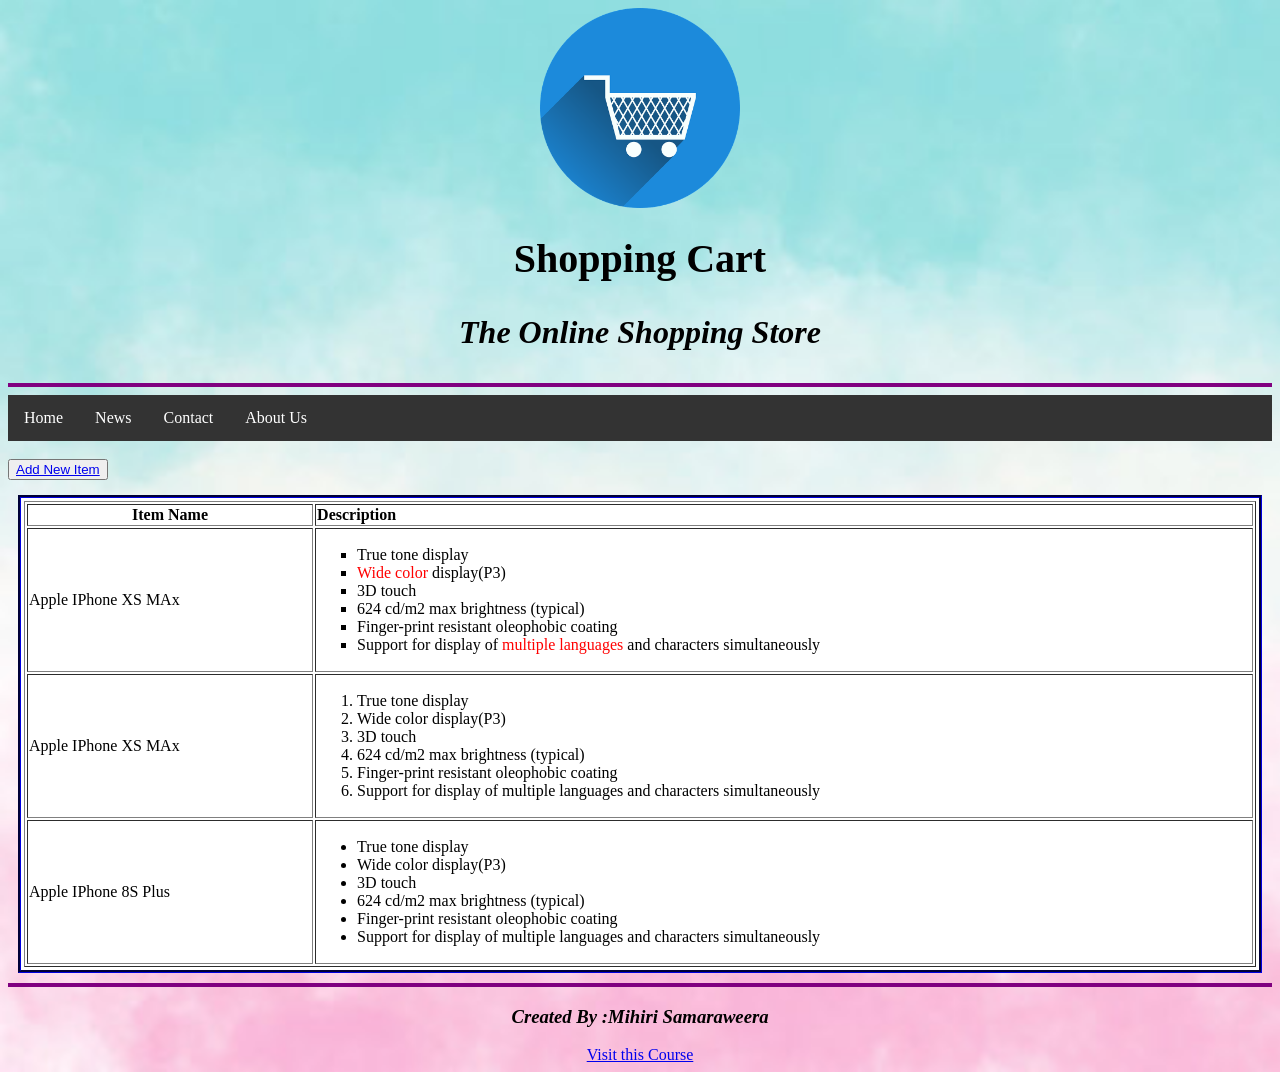
<file: src/Index.html>
<!DOCTYPE html>
<html>
<head>
    <title>Home</title>
    <link rel="stylesheet" type="text/css" href="styles/styles.css">
</head>
<body>
<img class="logo" src="images/cart.png" width="200" height="200" alt="Shopping Cart Image">
<center>
    <h1>Shopping Cart</h1>
    <h3 id="header">The Online Shopping Store</h3>
<hr id="test"/>
</center>
<ul class="menu">
    <li class="menu"><a href="#">Home</a></li>
    <li class="menu"><a href="news.html">News</a></li>
    <li class="menu"><a href="register.html">Contact</a></li>
    <li class="menu"><a href="About.php">About Us</a></li>
</ul>

<br>
<button> <a href="addItems.html">Add New Item</a> </button>
<br>
<center>
    
<div class="productData tbl" style="border-style: groove; border-color: DarkBlue">
    <table border="1" width="100%">
    <tr>
        <th class="col1">Item Name</th>
        <th style="text-align:left">Description</th>
    </tr>
    <tr>
        <td>Apple IPhone XS MAx</td>
        <td>
        <ul type="square">
            <li>True tone display</li>
            <li><font color="red">Wide color </font>display(P3)</li>
            <li>3D touch</li>
            <li>624 cd/m2 max brightness (typical)</li>
            <li>Finger-print resistant oleophobic coating</li>
            <li>Support for display of <font color="red">multiple languages </font>and characters simultaneously</li>
        </ul>
        </td>
    </tr>
    <tr>
        <td>Apple IPhone XS MAx</td>
        <td>
        <ol>
            <li>True tone display</li>
            <li>Wide color display(P3)</li>
            <li>3D touch</li>
            <li>624 cd/m2 max brightness (typical)</li>
            <li>Finger-print resistant oleophobic coating</li>
            <li>Support for display of multiple languages and characters simultaneously</li>
        </ol>
        </td>
    </tr>
    <tr>
        <td>Apple IPhone 8S Plus</td>
        <td>
        <ul>
            <li>True tone display</li>
            <li>Wide color display(P3)</li>
            <li>3D touch</li>
            <li>624 cd/m2 max brightness (typical)</li>
            <li>Finger-print resistant oleophobic coating</li>
            <li>Support for display of multiple languages and characters simultaneously</li>
        </ul>
        </td>
    </tr>
    </table>
</div>
</center>
<hr id="test"/>
<center>
<h3 style="font-weight: bold; font-style: italic;">Created By :Mihiri Samaraweera</h3>
    <a href="https://courseweb.sliit.lk/"> Visit this Course </a>
</center>
</body>
</html>
</file>
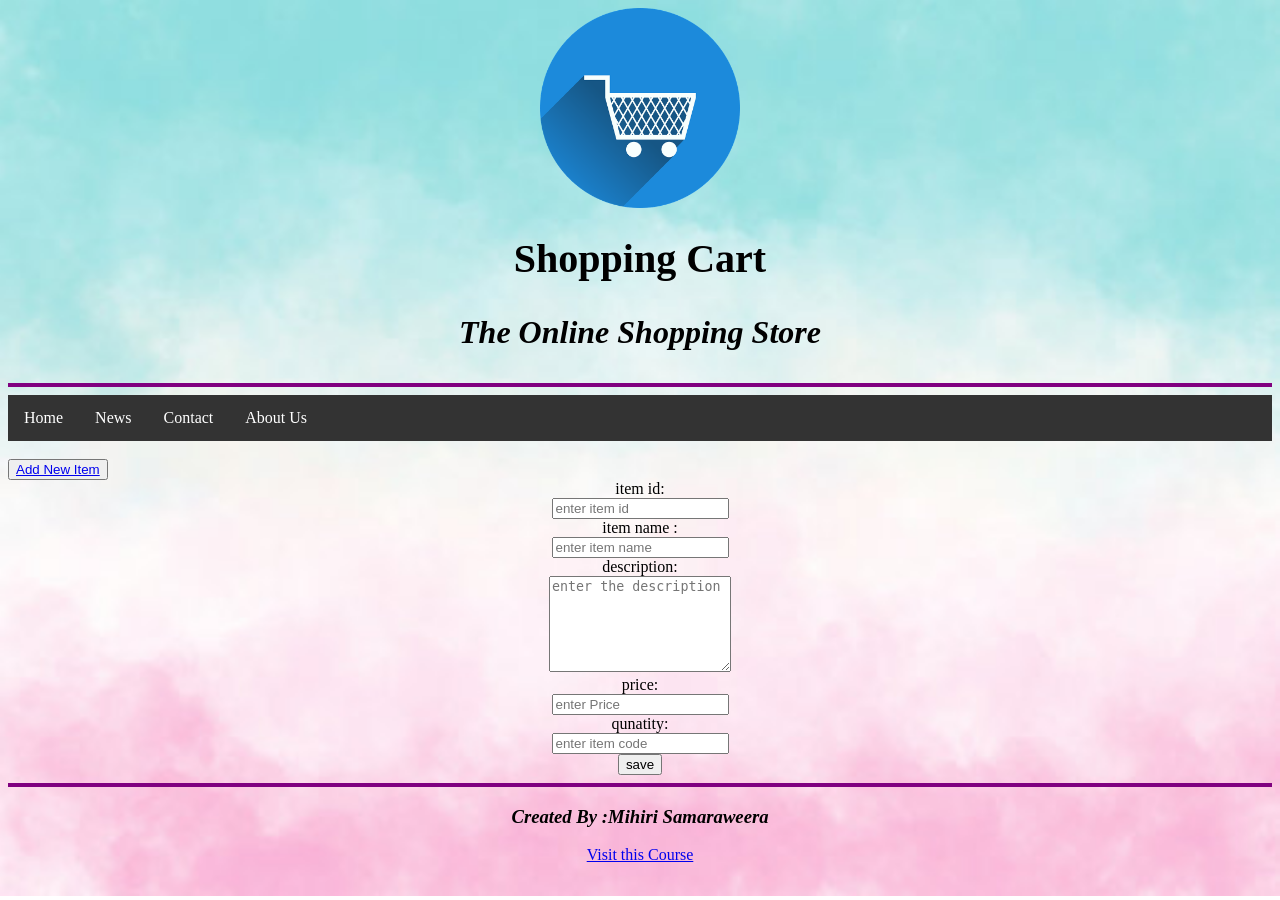
<file: src/addItems.html>
<!DOCTYPE html>
<html>
<head>
    <title>Home</title>
    <link rel="stylesheet" type="text/css" href="styles/styles.css">
</head>
<body>
<img class="logo" src="images/cart.png" width="200" height="200" alt="Shopping Cart Image">
<center>
    <h1>Shopping Cart</h1>
    <h3 id="header">The Online Shopping Store</h3>
<hr id="test"/>
</center>
<ul class="menu">
    <li class="menu"><a href="#">Home</a></li>
    <li class="menu"><a href="news.html">News</a></li>
    <li class="menu"><a href="register.html">Contact</a></li>
    <li class="menu"><a href="About.php">About Us</a></li>
</ul>

<br>
<button> <a href="addItems.html">Add New Item</a> </button>
<br>
<center>
    
<form method ="POST" action="submitaAddItems.php">
	item id:<br>
	<input type ="text" name="itemid"  placeholder="enter item id"/><br>

	item name :<br>
	<input type ="text" name="itemname"  placeholder="enter item name"/><br>

	description:<br>
	<textarea name="description" placeholder="enter the description" rows=6></textarea><br>

	price:<br>
		<input type="text" name="price" placeholder="enter Price" /><br>

	qunatity:<br>
	<input type ="number" name="quantity"  placeholder="enter item code"/><br>
	<input type="submit" value="save"/>

</form>
</center>
<hr id="test"/>
<center>
<h3 style="font-weight: bold; font-style: italic;">Created By :Mihiri Samaraweera</h3>
    <a href="https://courseweb.sliit.lk/"> Visit this Course </a>
</center>
</body>
</html>
</file>
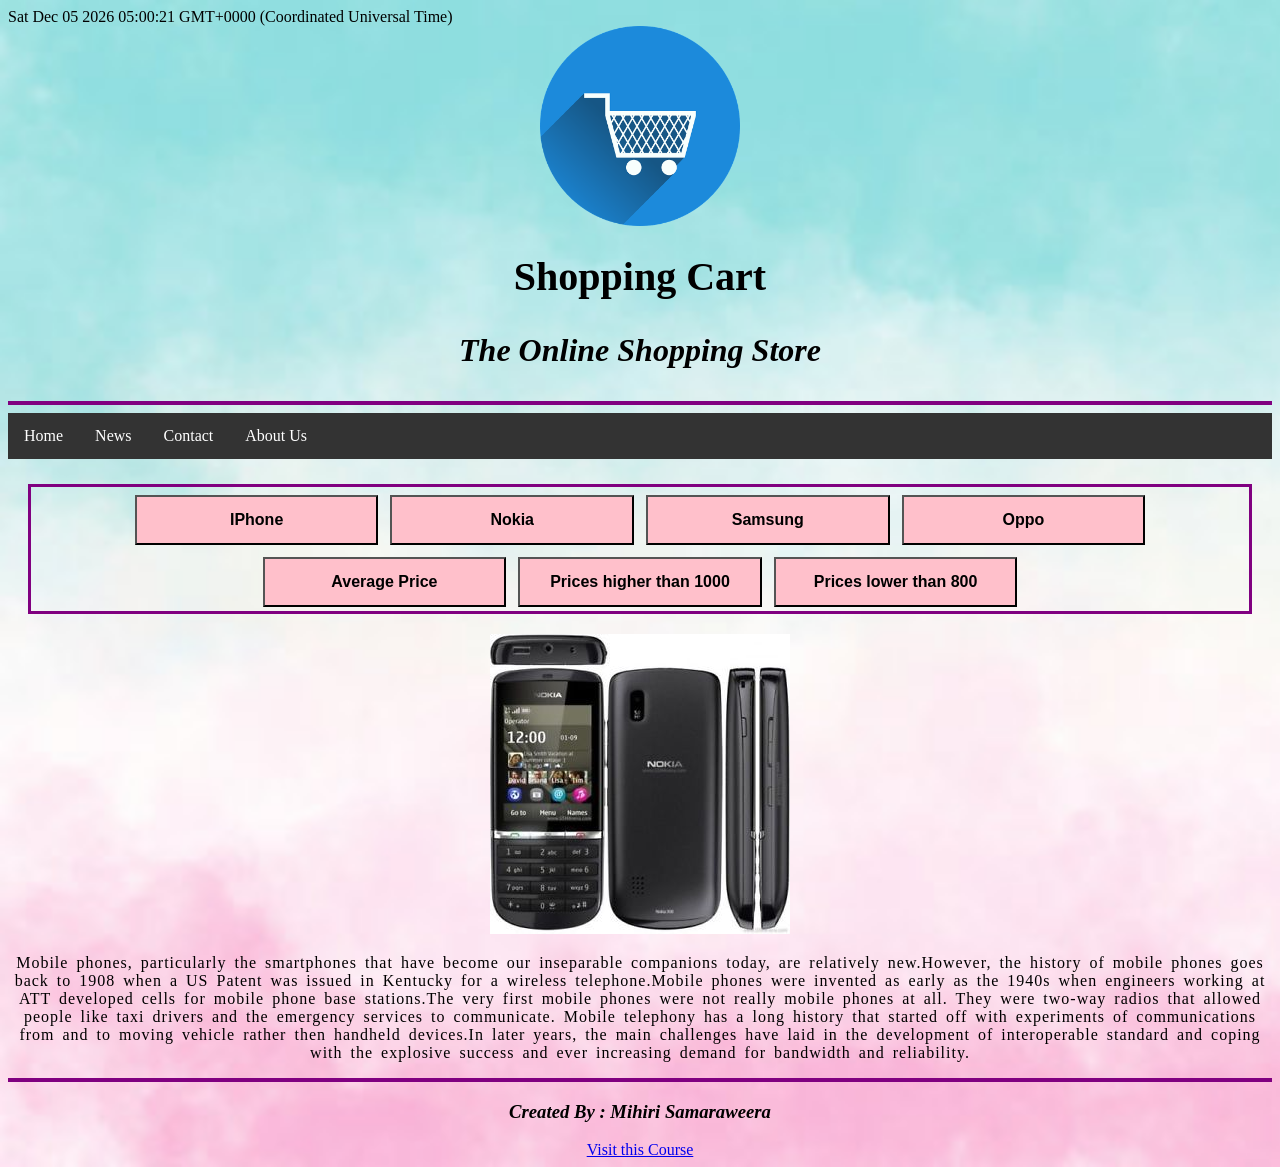
<file: src/news.html>
<!DOCTYPE html>
<html>
<head>
    <title>Home</title>
    <link rel="stylesheet" type="text/css" href="styles/styles.css">
        <script src="js/myScript.js"></script>
        <script>
            alert("News page loaded!");
            document.write(Date());
        </script>
</head>
<body>
<img class="logo" src="images/cart.png" width="200" height="200" alt="Shopping Cart Image">
<center>
    <h1>Shopping Cart</h1>
    <h3 id="header">The Online Shopping Store</h3>
<hr id="test"/>
</center>
<ul class="menu">
    <li class="menu"><a href="index.php">Home</a></li>
    <li class="menu"><a href="#">News</a></li>
    <li class="menu"><a href="register.html">Contact</a></li>
    <li class="menu"><a href="About.php">About Us</a></li>
</ul>
<center>
<div class="newslayout">
    <button class="bttn1" type="button" id="btn1" onclick="loadData('btn1')">IPhone</button>
    <button class="bttn1" type="button" id="btn2" onclick="loadData('btn2')">Nokia</button>
    <button class="bttn1" type="button" id="btn3" onclick="loadData('btn3')">Samsung</button>
    <button class="bttn1" type="button" id="btn4" onclick="loadData('btn4')">Oppo</button>
    <button class="bttn1" type="button" id="avg" onclick="priceForInLoop()">Average Price</button>
    <button class="bttn1" type="button" id="avg" onclick="priceHigher()">Prices higher than 1000</button>
    <button class="bttn1" type="button" id="avg" onclick="priceLower()">Prices lower than 800</button>
    
</div>
<img id="image1" src="images/mobiles.jpg">

<p class="text1" id="para">Mobile phones, particularly the smartphones that have become our inseparable companions today, are relatively new.However, the history of mobile phones goes back to 1908 when a US Patent was issued in Kentucky for a wireless telephone.Mobile phones were invented as early as the 1940s when engineers working at ATT developed cells for mobile phone base stations.The very first mobile phones were not really mobile phones at all. They were two-way radios that allowed people like taxi drivers and the emergency services to communicate.
Mobile telephony has a long history that started off with experiments of communications from and to moving vehicle rather then handheld devices.In later years, the main challenges have laid in the development of interoperable standard and coping with the explosive success and ever increasing demand for bandwidth and reliability.</p>
</center>
<hr id="test"/>
<center>
<h3 style="font-weight: bold; font-style: italic;">Created By : Mihiri Samaraweera</h3>
<a href="https://courseweb.sliit.lk/"> Visit this Course </a>
</center>
</body>
</html>
</file>
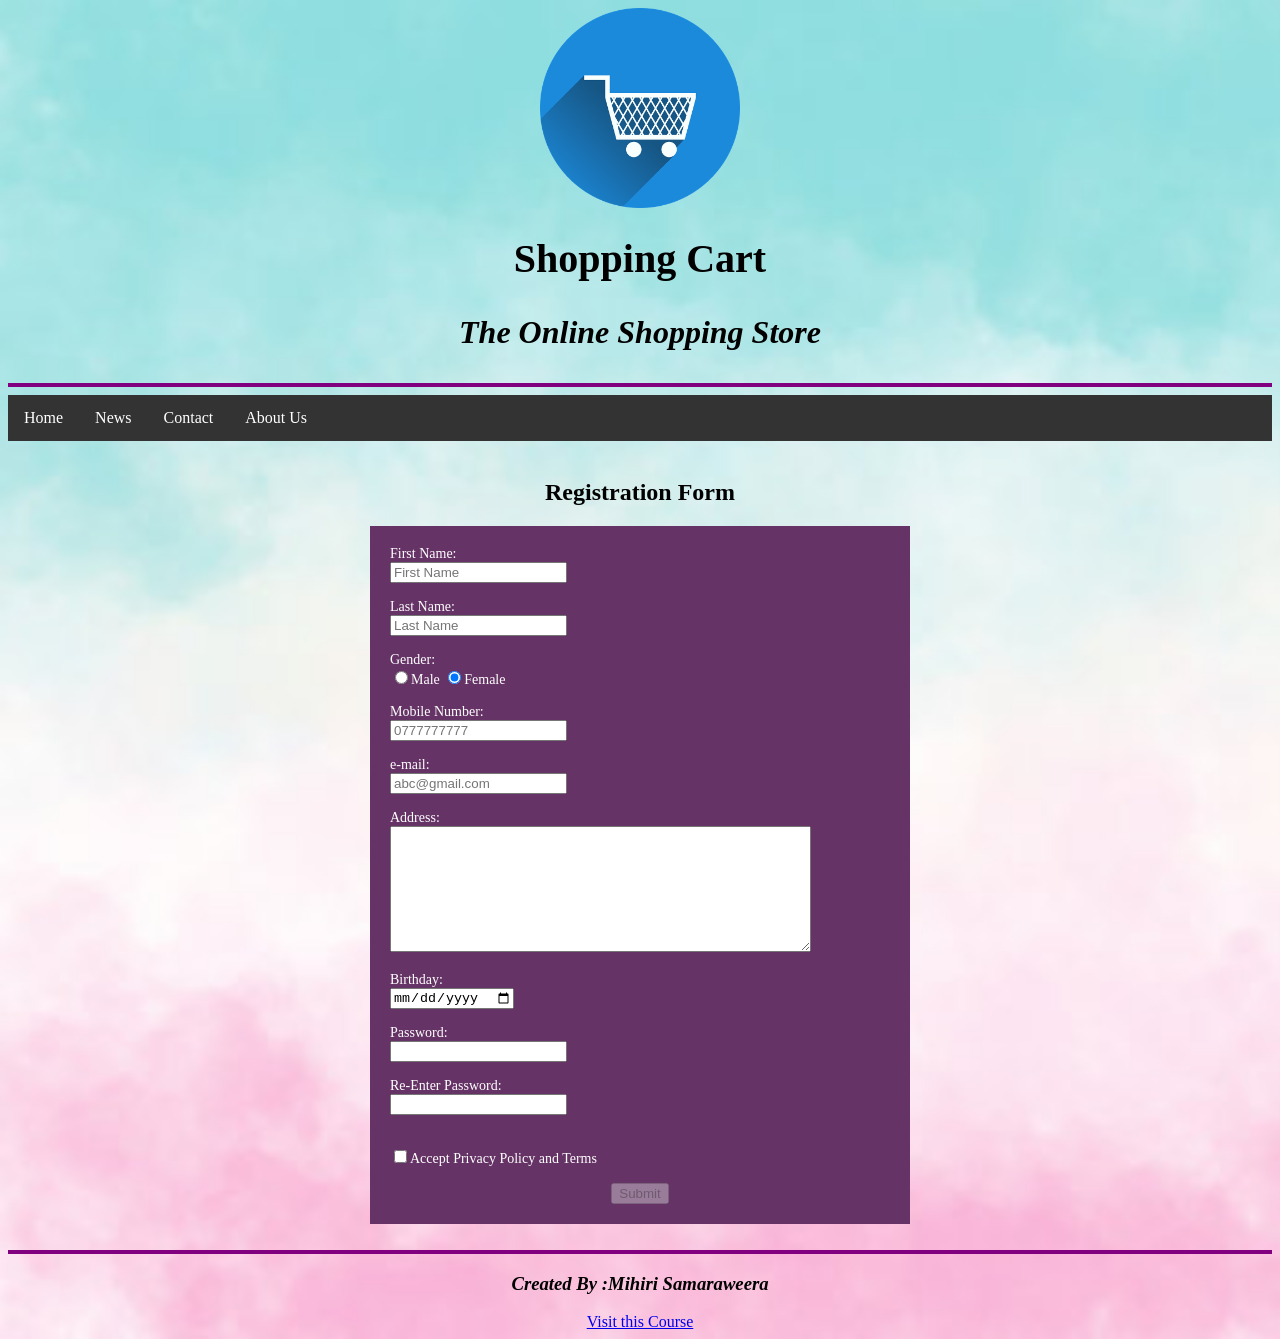
<file: src/register.html>
<!DOCTYPE html>
<html>
<head>
    <title>Registration Form</title>
    <link rel="stylesheet" type="text/css" href="styles/styles.css">
    <link rel="stylesheet" type="text/css" href="styles/formStyles.css">
    <script src="js/myScript.js"></script>
</head>
<body>
<img class="logo" src="images/cart.png" width="200" height="200" alt="Shopping Cart Image">
<center>
    <h1>Shopping Cart</h1>
    <h3 id="header">The Online Shopping Store</h3>
<hr id="test"/>
</center>
<ul class="menu">
    <li class="menu"><a href="index.html">Home</a></li>
    <li class="menu"><a href="news.html">News</a></li>
    <li class="menu"><a href="#">Contact</a></li>
    <li class="menu"><a href="https://courseweb.sliit.lk/">About Us</a></li>
</ul>
<br>
<center>
    <h2>Registration Form</h2>
</center>
<form action="submitRegistration.php" method="POST" onsubmit="return checkPassword()">
    
    First Name:<br/>
    <input type="text" name="firstname" placeholder="First Name" required><br/><br/>
        
    Last Name:<br/>
    <input type="text" name="lastname" placeholder="Last Name" required><br/><br/>
    
    Gender:<br/>
    <input type="radio" value="Male" name="gender">Male
    <input type="radio" value="Female" name="gender" checked>Female<br/><br/>
        
    Mobile Number:<br/>
    <input type="phone" name="mobile" placeholder="0777777777" pattern="[0-9]{10}" required><br/><br/>
        
    e-mail:<br/>
    <input type="email" name="email" placeholder="abc@gmail.com" required><br/><br/>
        
    Address:<br/>
    <textarea name="address" rows="8" cols="50" required></textarea><br/><br/>
    
    Birthday:<br/>
    <input type="date" name="day" required><br/><br/>
        
    Password:<br/>
    <input type="password" id="pwd"  required><br/><br/>
        
    Re-Enter Password:<br/>
    <input type="password" id="cnfrmpwd" required><br/><br/>
        
    <br>
    <input type="checkbox" class="inputStyle" id="checkBox" onclick="enableButton()">Accept Privacy Policy and Terms<br/><br/>
        
    <center>
        <input type="submit" value="Submit" id="submitBtn" disabled>
    </center>
    
    
</form>
<br>
<hr id="test"/>
<center>
<h3 style="font-weight: bold; font-style: italic;">Created By :Mihiri Samaraweera</h3>
    <a href="https://courseweb.sliit.lk/"> Visit this Course </a>
</center>
</body>
</html>
</file>
<file: src/styles/styles.css>
body {
 background-image: url("../images/back.jpeg");
 background-repeat:no-repeat;
 background-size:cover;
}

.logo {
  display: block;
  margin-left: auto;
  margin-right: auto;
}

h1{
    font-size: 40px;
}

h3#header{
     font-weight: bold;
     font-style: italic;
     font-size: 32px;
}

hr#test {
  border: 2px solid purple;
}

/* start editing horizontal menu*/
ul.menu {
  list-style-type: none;
  margin: 0;
  padding: 0;
  overflow: hidden;
  background-color: #333;
}

li.menu {
  float: left;
}

li a {
    /* When you have li and a together this will work*/
  display: block;
  color: white;
  text-align: center;
  padding: 14px 16px;
  text-decoration: none;
}

/* Change the link color to pink on hover
When you move the curser to a menu item it will highlighted with pink*/
li a:hover {
  background-color: pink;
}
/*end of the editing horizontal menu*/

.productData{
    background-color:white;
    padding: 3px;
}

th.col1 {
  text-align: center;
}

th.col2 {
  text-align: left;
}

div.tbl {
  margin-top: 15px;
  margin-bottom: 10px;
  margin-right: 10px;
  margin-left: 10px;
}
/*another way to add margins*/
/*
div.tbl{
  margin: 15px 10px 10px 10px;
}
*/
/*4th Labsheet*/
div.newslayout {
    border: 3px solid purple;
    margin: 25px 20px 20px 20px;
}
.bttn1{
    margin: 8px 4px 4px 4px;
    width:20%;
    height:50px;
    background-color: pink;
    font-size: 16px;
    font-weight: bold;
}
.text1{
    font-size: 16px;
    font-family: Georgia, serif;
    letter-spacing: 1px;
    word-spacing: 3px;
    color: #000000;
    font-weight: normal;
    text-decoration: none;
    text-align: center;
    font-variant: normal;
    text-transform: none;
}
/*4th Labsheet*/
div.newslayout {
    border: 3px solid purple;
    margin: 25px 20px 20px 20px;
}
.bttn1{
    margin: 8px 4px 4px 4px;
    width:20%;
    height:50px;
    background-color: pink;
    font-size: 16px;
    font-weight: bold;
}
.text1{
    font-size: 16px;
    font-family: Georgia, serif;
    letter-spacing: 1px;
    word-spacing: 3px;
    color: #000000;
    font-weight: normal;
    text-decoration: none;
    text-align: center;
    font-variant: normal;
    text-transform: none;
}
</file>
<file: src/styles/formStyles.css>
form{
    width:500px;
    margin:auto;
    padding:20px;
    background:#663366;
    font-size:14px;
    font-family:verdana;
    color:white;
}
</file>
